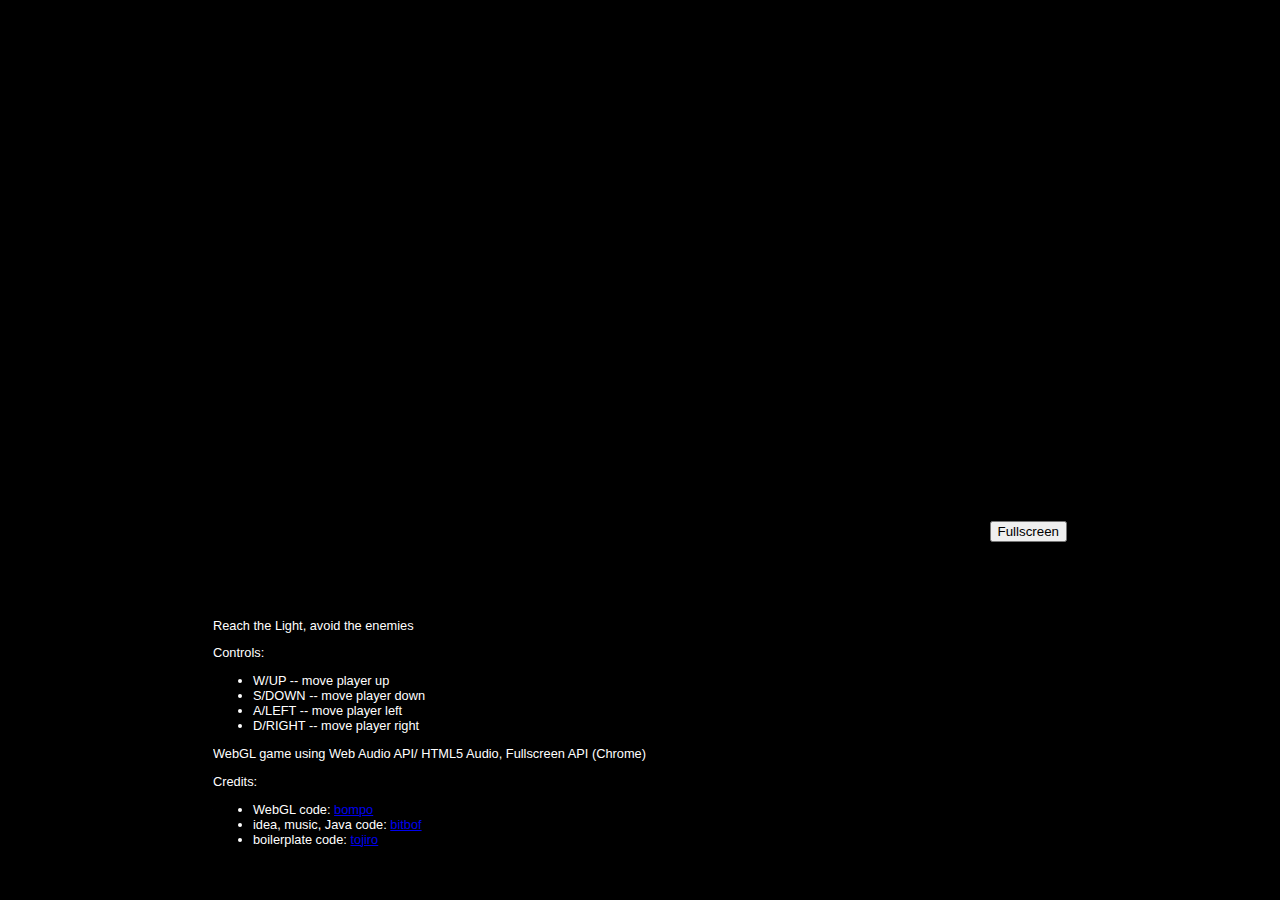
<file: public/index.html>
<!DOCTYPE html>

<!--
Copyright (c) 2011 Stefan Wagner, Brandon Jones

This software is provided 'as-is', without any express or implied
warranty. In no event will the authors be held liable for any damages
arising from the use of this software.

Permission is granted to anyone to use this software for any purpose,
including commercial applications, and to alter it and redistribute it
freely, subject to the following restrictions:

   1. The origin of this software must not be misrepresented; you must not
   claim that you wrote the original software. If you use this software
   in a product, an acknowledgment in the product documentation would be
   appreciated but is not required.

   2. Altered source versions must be plainly marked as such, and must not
   be misrepresented as being the original software.

   3. This notice may not be removed or altered from any source
   distribution.
-->

<html>
    <head>
        <title>The Light - WebGL Game</title>

        <script src="js/util/require.js" data-main="js/index"></script>

        <link href="css/index.css" rel="stylesheet" type="text/css" />
    </head>
    <body>
        <div id="game-frame">
            <canvas id="game-canvas"></canvas>
            <button id="fullscreen">Fullscreen</button>
        </div>
        <div id="text-frame">
            <p id="loading">Loading Sound, please wait...</p>
            <br/><br/><br/>
            <p>
                Reach the Light, avoid the enemies
            </p>
            <p>
            Controls:
                <ul>
                <li>W/UP    -- move player up</li>
                <li>S/DOWN  -- move player down</li>
                <li>A/LEFT  -- move player left</li>
                <li>D/RIGHT -- move player right</li>
                </ul>
            </p>
            <p>WebGL game using Web Audio API/ HTML5 Audio, Fullscreen API (Chrome)</p> 
            <p>
            Credits:
            <ul>           
            <li>WebGL code: <a href="http://bompo-blog.appspot.com/">bompo</a></li>
            <li>idea, music, Java code: <a href="http://bitbof.com/">bitbof</a></li>
            <li>boilerplate code: <a href="http://blog.tojicode.com/">tojiro</a></li>
        </div>
            
    </body>
</html>
</file>
<file: public/css/index.css>
/*
 * Copyright (c) 2011 Stefan Wagner, Brandon Jones
 *
 * This software is provided 'as-is', without any express or implied
 * warranty. In no event will the authors be held liable for any damages
 * arising from the use of this software.
 *
 * Permission is granted to anyone to use this software for any purpose,
 * including commercial applications, and to alter it and redistribute it
 * freely, subject to the following restrictions:
 *
 *    1. The origin of this software must not be misrepresented; you must not
 *    claim that you wrote the original software. If you use this software
 *    in a product, an acknowledgment in the product documentation would be
 *    appreciated but is not required.
 *
 *    2. Altered source versions must be plainly marked as such, and must not
 *    be misrepresented as being the original software.
 *
 *    3. This notice may not be removed or altered from any source
 *    distribution.
 */

body {
    font: 0.8em Verdana,sans-serif;
    color: white;
    background-color: black;
}

#game-frame {
    margin: auto;
    margin-top: 3em;
    width: 854px;
}

#text-frame {
    margin: auto;
    margin-top: 3em;
    width: 854px;
}

#gl-error {
    margin-top: 3em;
    text-align: center;
}

#game-canvas {
    position: relative;
    width: 854px;
    height: 480px;
    z-index: 1;
    background-color: #000000;
}

#fps-counter {
    position: relative;
    display: inline-block;
    z-index: 2;
    border: 1px solid #6699FF;
    background-color: #3355FF;
    opacity: 0.5;
    border-radius: 5px;
    padding: 3px;
    font-size: 0.9em;
    min-width: 75px;
    text-align: center;
}

#fullscreen {
    float: right;
}

#game-frame:-webkit-full-screen,
#game-frame:-webkit-full-screen #game-canvas {
    margin: 0px;
    padding: 0px;
    width: 100%;
    height: 100%;
}

#game-frame:-webkit-full-screen #fps-counter {
    position: absolute;
    bottom: 5px;
}

#game-frame:-webkit-full-screen #fullscreen {
    visible: false;
}

#game-frame:-moz-full-screen,
#game-frame:-moz-full-screen #game-canvas {
    margin: 0px;
    padding: 0px;
    width: 100%;
    height: 100%;
}

#game-frame:-moz-full-screen #fps-counter {
    position: absolute;
    bottom: 5px;
}

#game-frame:-moz-full-screen #fullscreen {
    visible: false;
}
</file>
